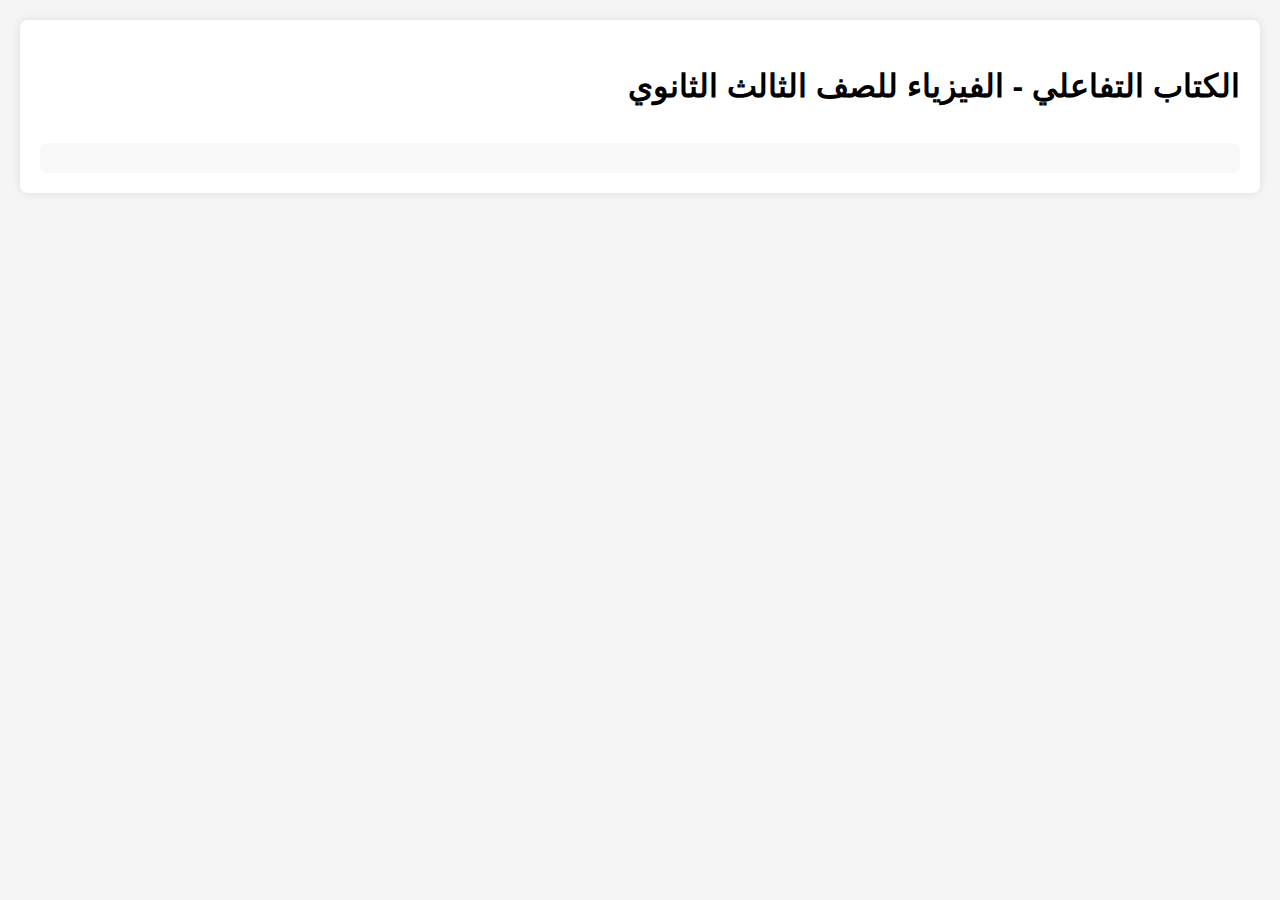
<file: index.html>
<!DOCTYPE html>
<html lang="ar" dir="rtl">
<head>
  <meta charset="UTF-8">
  <meta name="viewport" content="width=device-width, initial-scale=1.0">
  <title>منصة MrFarag التعليمية</title>
  
  <!-- علامات فيسبوك الأساسية -->
  <meta property="fb:app_id" content="1465626834621893">
  <meta property="og:url" content="https://mrfarag.github.io/MrFarag/">
  <meta property="og:type" content="website">
  <meta property="og:title" content="منصة MrFarag التعليمية">
  <meta property="og:description" content="شرح تفاعلي لدروس الفيزياء للصف الثالث الثانوي">
  <meta property="og:image" content="https://mrfarag.github.io/MrFarag/images/cover.jpg">

  <style>
    /* أنماط الصفحة الأساسية */
    body {
      font-family: Arial, sans-serif;
      line-height: 1.6;
      margin: 0;
      padding: 20px;
      background-color: #f5f5f5;
    }
    .container {
      max-width: 1200px;
      margin: 0 auto;
      background: white;
      padding: 20px;
      border-radius: 8px;
      box-shadow: 0 0 10px rgba(0,0,0,0.1);
    }
    .fb-comments {
      margin-top: 30px;
      background: #f9f9f9;
      padding: 15px;
      border-radius: 8px;
    }
  </style>
</head>
<body>
  <div class="container">
    <h1>الكتاب التفاعلي - الفيزياء للصف الثالث الثانوي</h1>
    
    <!-- محتوى الكتاب هنا -->
    <div id="book-content">
      <!-- سيتم تحميل صفحات الكتاب هنا -->
    </div>

    <!-- قسم تعليقات الفيسبوك -->
    <div class="fb-comments" 
         data-href="https://mrfarag.github.io/MrFarag/" 
         data-width="100%" 
         data-numposts="5"
         data-colorscheme="light"
         data-order-by="reverse_time">
    </div>
  </div>

  <!-- SDK فيسبوك مع إعدادات كاملة -->
  <div id="fb-root"></div>
  <script>
    // تهيئة SDK فيسبوك
    window.fbAsyncInit = function() {
      FB.init({
        appId            : '1465626834621893',
        autoLogAppEvents : true,
        xfbml            : true,
        version          : 'v19.0',
        cookie           : true
      });
      
      // تحميل التعليقات بعد التهيئة
      FB.Event.subscribe('xfbml.render', function() {
        console.log('تم تحميل تعليقات الفيسبوك');
      });
    };

    // تحميل SDK بشكل غير متزامن
    (function(d, s, id) {
      var js, fjs = d.getElementsByTagName(s)[0];
      if (d.getElementById(id)) return;
      js = d.createElement(s); js.id = id;
      js.src = "https://connect.facebook.net/ar_AR/sdk.js";
      js.async = true;
      js.defer = true;
      js.crossOrigin = "anonymous";
      fjs.parentNode.insertBefore(js, fjs);
    }(document, 'script', 'facebook-jssdk'));

    // دالة لإعادة تحميل التعليقات عند تغيير الصفحة
    function reloadFBComments() {
      if(typeof FB !== 'undefined') {
        FB.XFBML.parse();
      }
    }
  </script>

  <!-- ملفات JavaScript الخاصة بالكتاب -->
  <script>
    // كود إدارة صفحات الكتاب هنا
    document.addEventListener('DOMContentLoaded', function() {
      // تأكد من تحميل SDK قبل استخدامه
      function checkFBLoaded() {
        if(typeof FB !== 'undefined') {
          FB.XFBML.parse();
        } else {
          setTimeout(checkFBLoaded, 500);
        }
      }
      checkFBLoaded();
    });
  </script>
</body>
</html>
</file>
